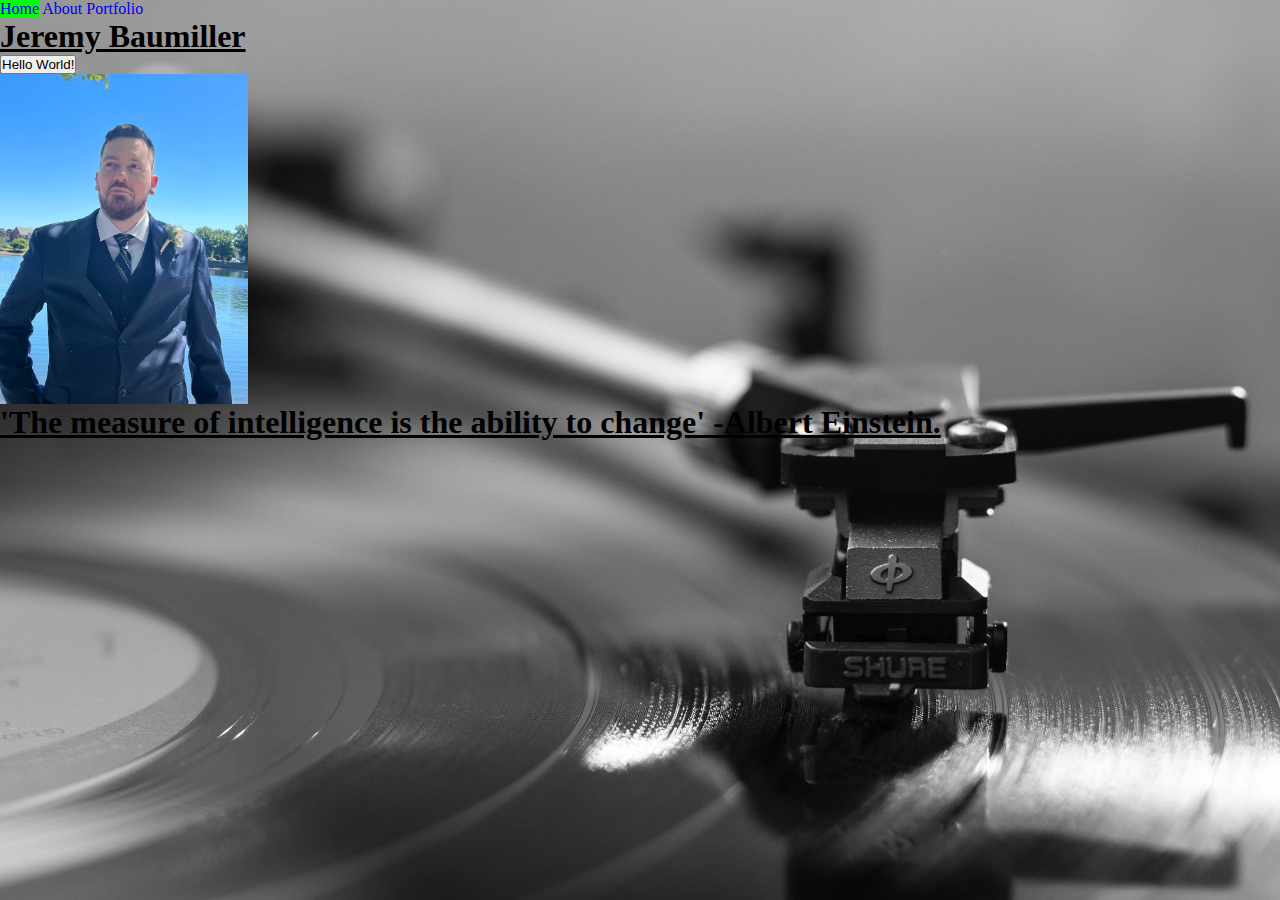
<file: index.html>
<!DOCTYPE html>
<html lang="en">
<head>
    <link rel="stylesheet" href="javascript.js" type="text/javascript">
    <link rel="stylesheet" href="style.css">
    <meta charset="UTF-8">
    <meta name="viewport" content="width=device-width, initial-scale=1.0">
    <title>my-website</title>
    <style>
        img {
            max-width: 100%;
            max-height: 100%;
        }
        .picture1 {
            width: 320px;
            height: 330px;
        }
    </style>
</head>

    <header> 
   
        <a class="active" href="#">Home</a>
        <a href="about.html">About</a>
        <a href="portfolio.html">Portfolio</a>

</header>

<body>
     <h1>Jeremy Baumiller</h1>
        <button onclick="myFunction()">Hello World!</button>
<script>
    function myFunction() {
          alert("Hello World");
        }
</script>
<!-- jpg of image from documents -->
<div class="picture1">
<img src="JeremyB.jpg">
</div>

<h1>'The measure of intelligence is the ability to change' -Albert Einstein.</h1>
</body>



</html>
</file>
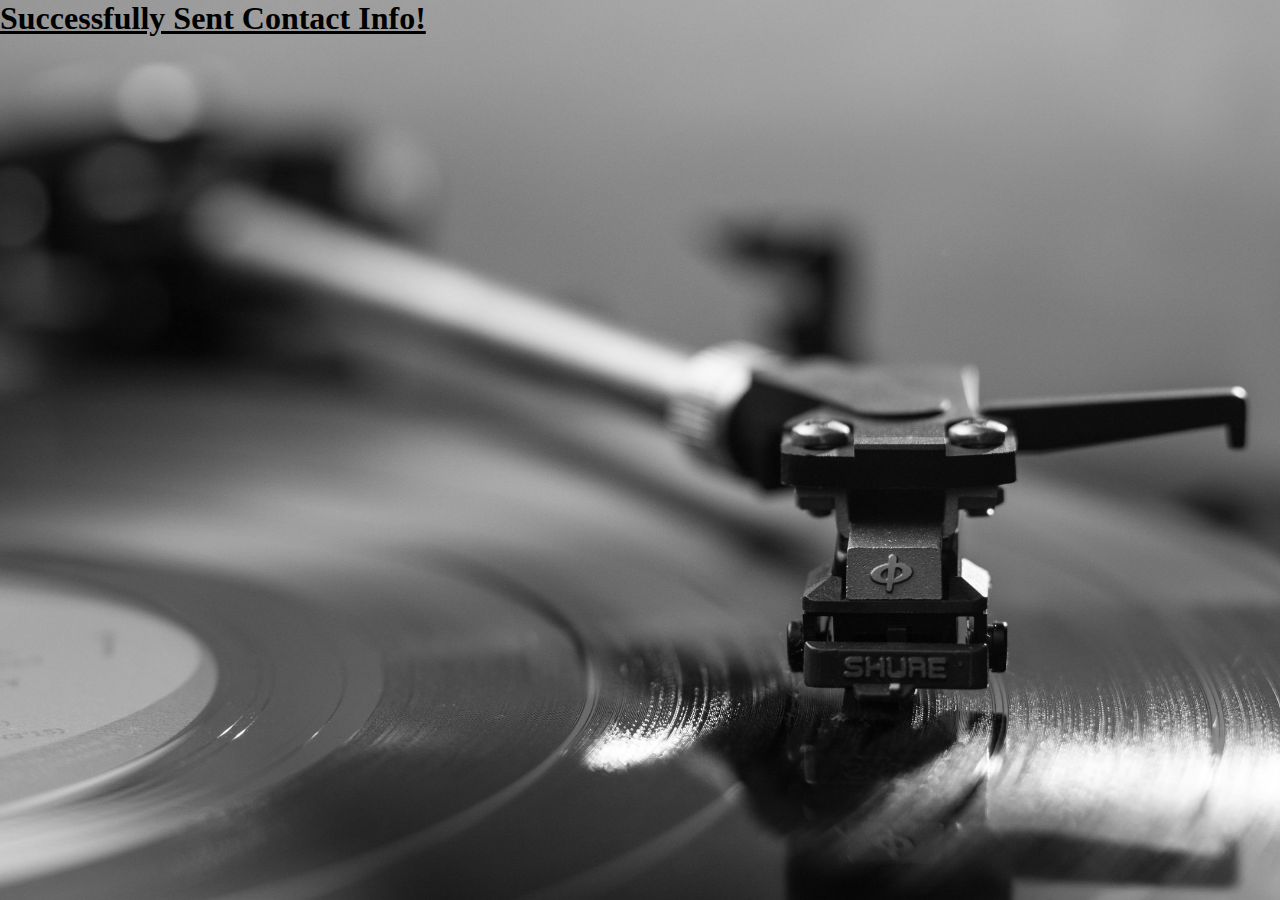
<file: success.html>
<!DOCTYPE html>
<html lang="en">
<head>
    <meta charset="UTF-8">
    <meta name="viewport" content="width=device-width, initial-scale=1.0">
    <link rel="stylesheet" href="style.css">
    <link rel="stylesheet" href="success.js">
    <title>my-website</title>
</head>
    
<header>
        
</header>

<body>
    <h1>Successfully Sent Contact Info!</h1>
</body>
</html>
</file>
<file: style.css>
body {
    background-color: rgb(250, 252, 250);
    background-image: url(record.jpg);
    background-repeat: no-repeat;
    background-position: center;
    background-attachment: fixed;
    background-size: cover;


}
h1 {
    text-decoration: underline;
}
h2 {
    text-decoration: underline;
}
    
*{
    padding:0;
    margin:0;
    text-decoration: none;
    list-style: none;
    box-sizing: border-box;
}

head{
    font-family: montserrat;
}
nav{
    background-color: rgb(41, 40, 40);
    height: 80px;
    width: 100%;
}
label.logo{
    line-height: 80px;
    padding: 0 100px;
}
nav ul{
    float:right;
    Margin-right: 20px;
}
nav ul li{
    display:inline-block;
    line-height: 80px;
    margin: 0 5px;
}
nav ul li a{
    color:white;
    font-size: 17px;
    padding: 7px 13px;
    border-radius: 3px;
    text-transform: uppercase;
}
a.active,a:hover{
    background: #06fa12;
    transition: .5s;
}
@media (max-width: 952px) {
    label.logo{
        font-size: 30px;
        padding-left: 50px;
    }
    nav ul li a{
        font-size: 16px;
    }
}
@media (max-width: 858px){
 ul{
    position:fixed;
    width: 100%;
    height: 100vh;
    top: 80px;
    left: -100%;
    text-align: center;
    transition: all .5s;
}

nav ul li{
    display:block;
    margin: 50px 0;
    line-height: 30px;
    }
nav ul li a{
    font-size: 20px;
    }
a:hover,a.active{
    background: none;
}
}

.icon{
    color: rgb(125, 136, 146);
    font-size: 60px;
}
article {
    border: 13px solid black;
    padding: 2rem; 
    margin: 1rem;
    border-radius: 1%;
    text-align: center;
    border-style: groove;
}
</file>
